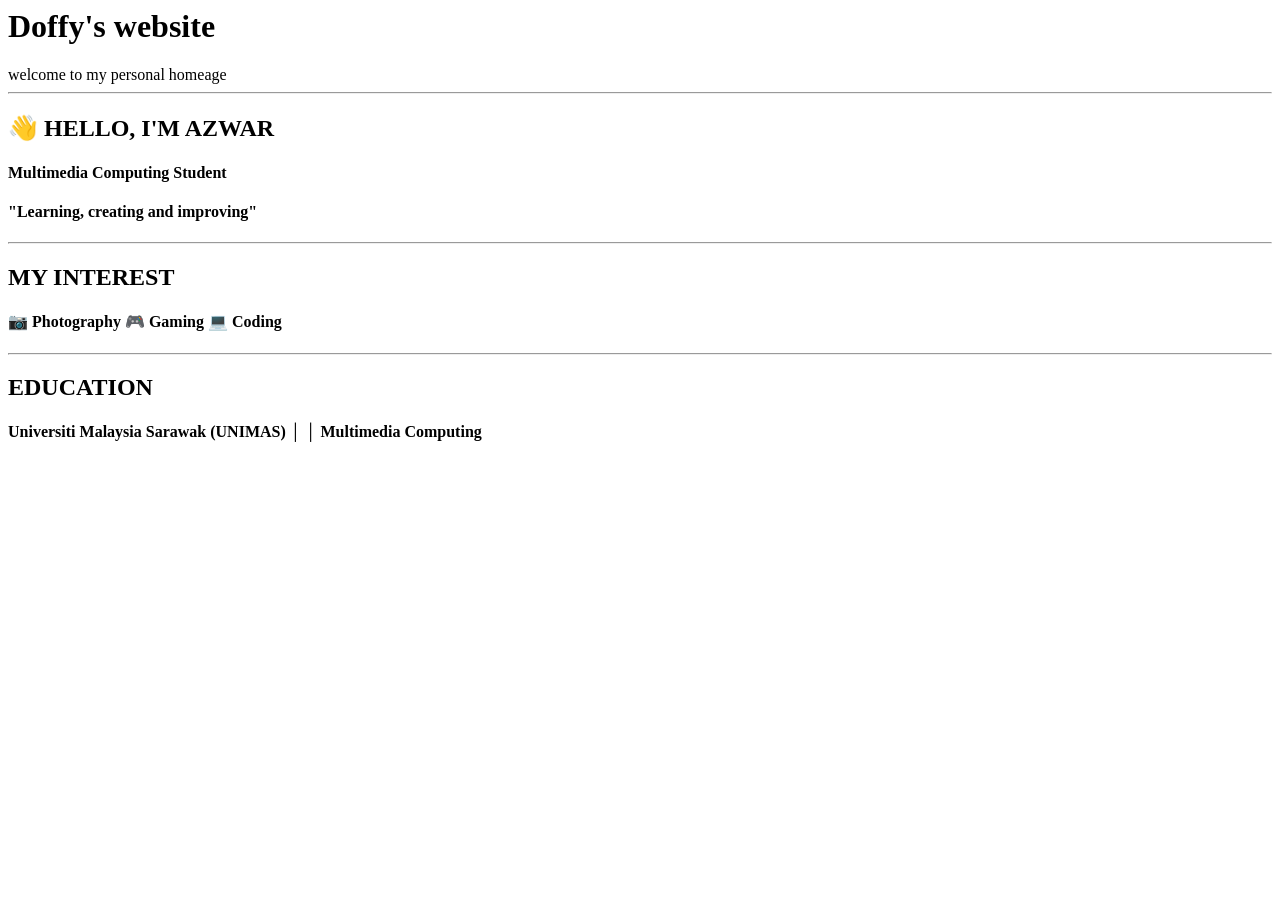
<file: page.html>
<html>
    <head>
        <!--metadata-->
    </head>
    <body>
       <h1>Doffy's website</h1>
       <medium>welcome to my personal homeage<medium>
        <hr>

        <h2>👋 HELLO, I'M AZWAR</h2>

        <h4>Multimedia Computing Student</h4>

        <h4>"Learning, creating and improving"</h4>
        

        <hr>
        
        <h2>MY INTEREST</h2>
        <H4>📷 Photography    🎮 Gaming    💻 Coding</H4>

        <hr>

         <h2> EDUCATION</h2>
        <H4>Universiti Malaysia Sarawak (UNIMAS)        │
│ Multimedia Computing</H4>


    </body>
</html>
</file>
